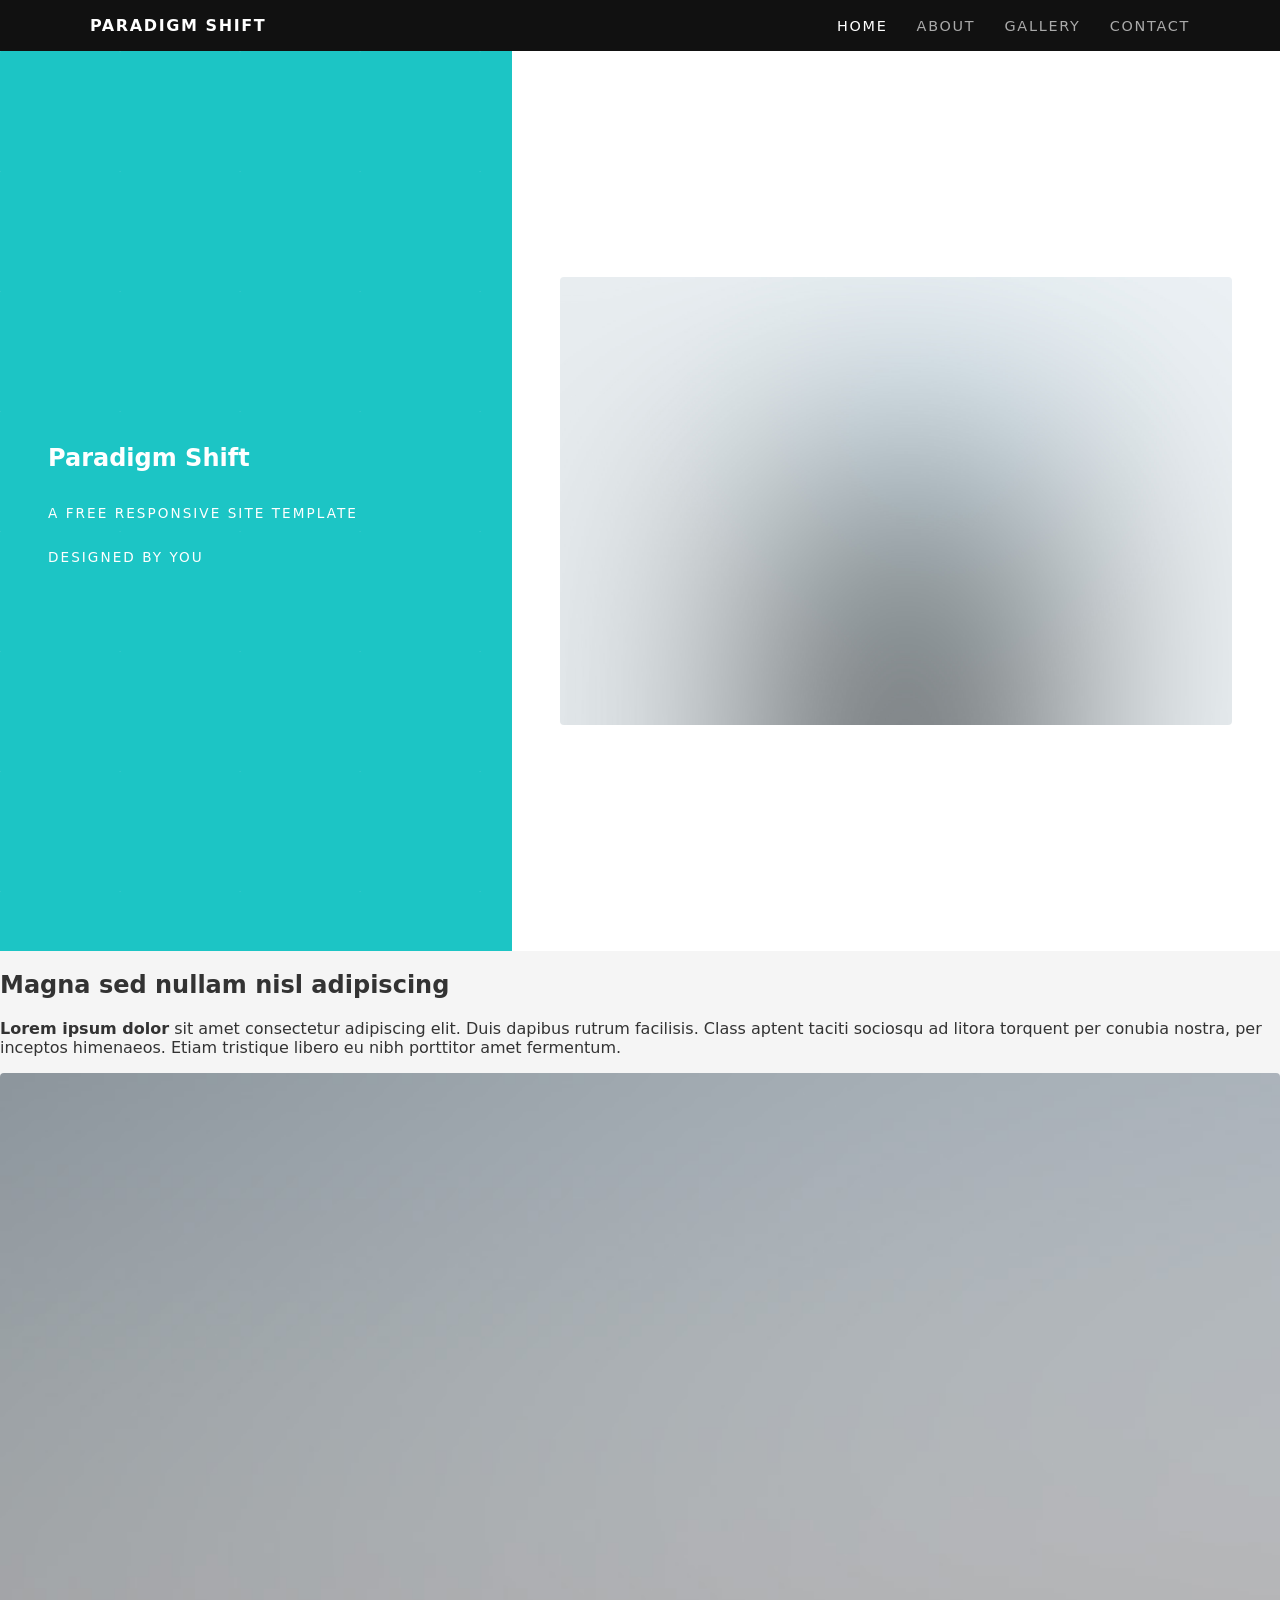
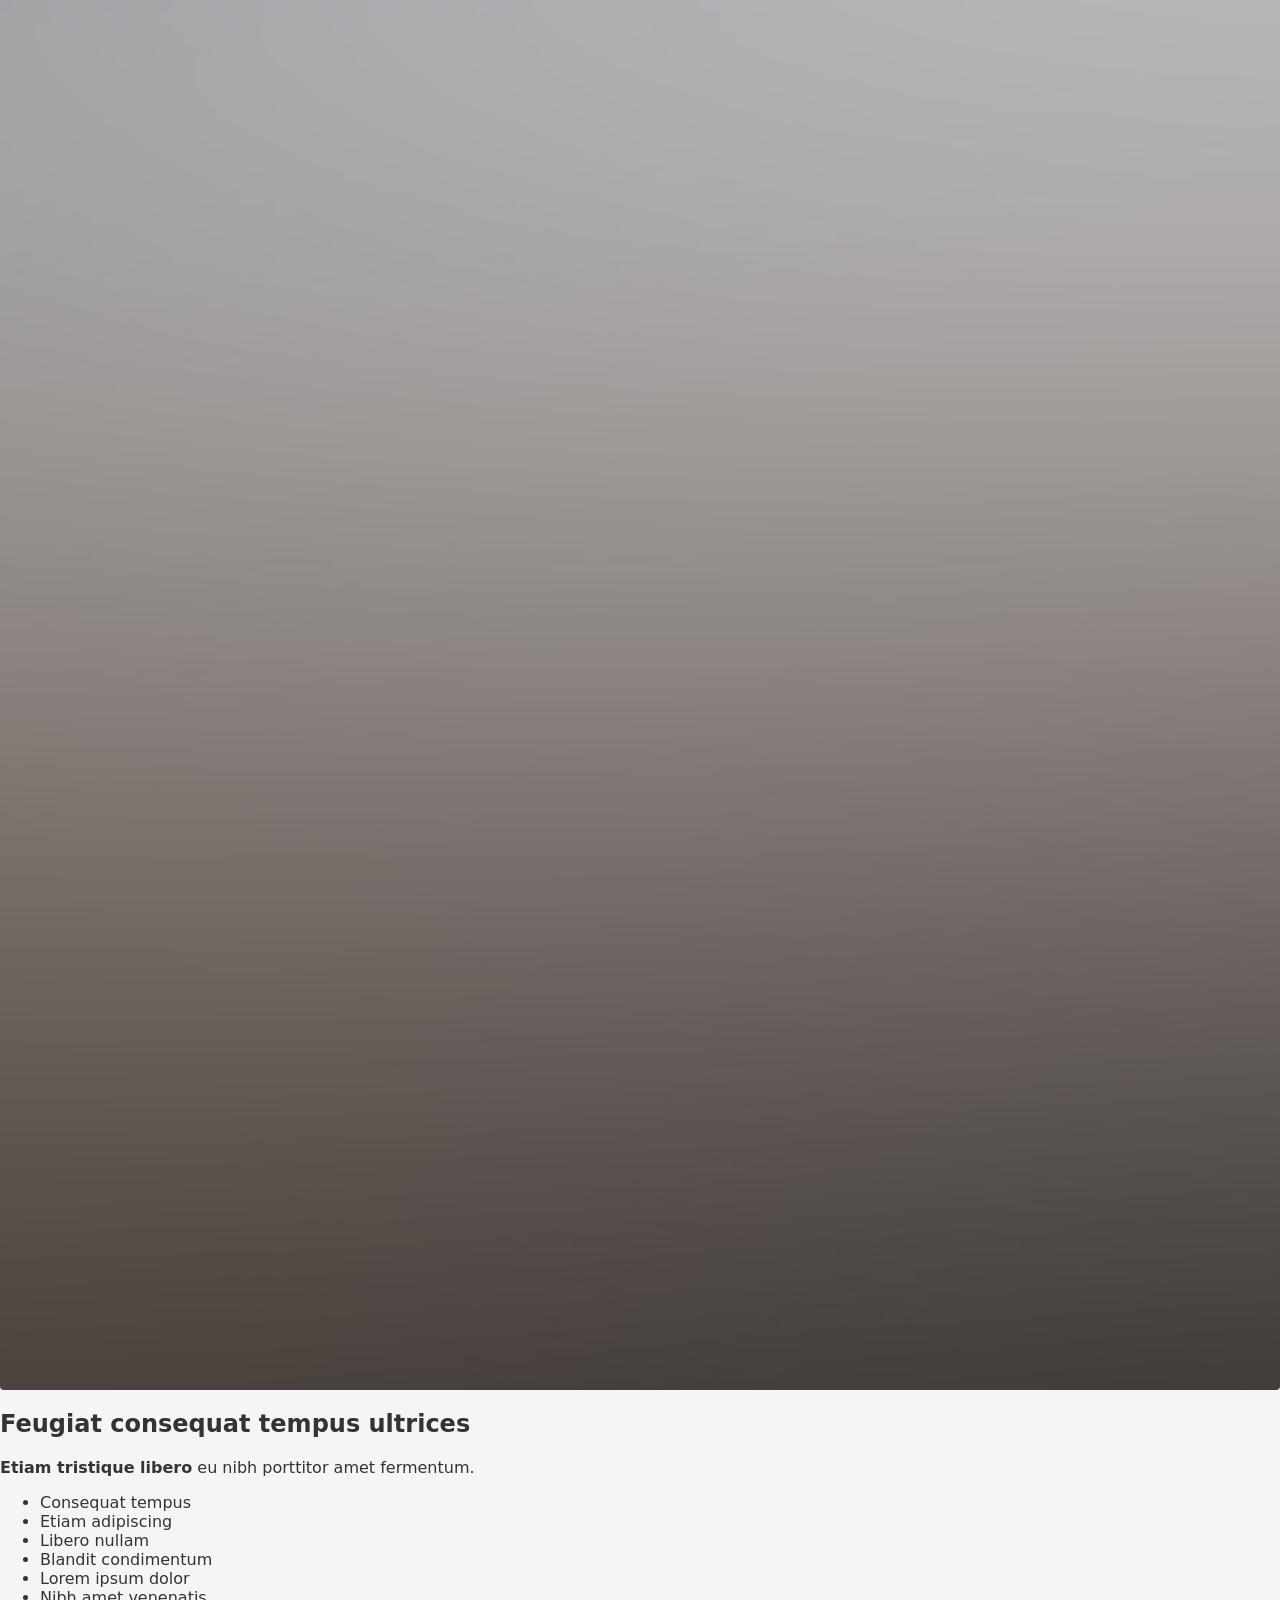
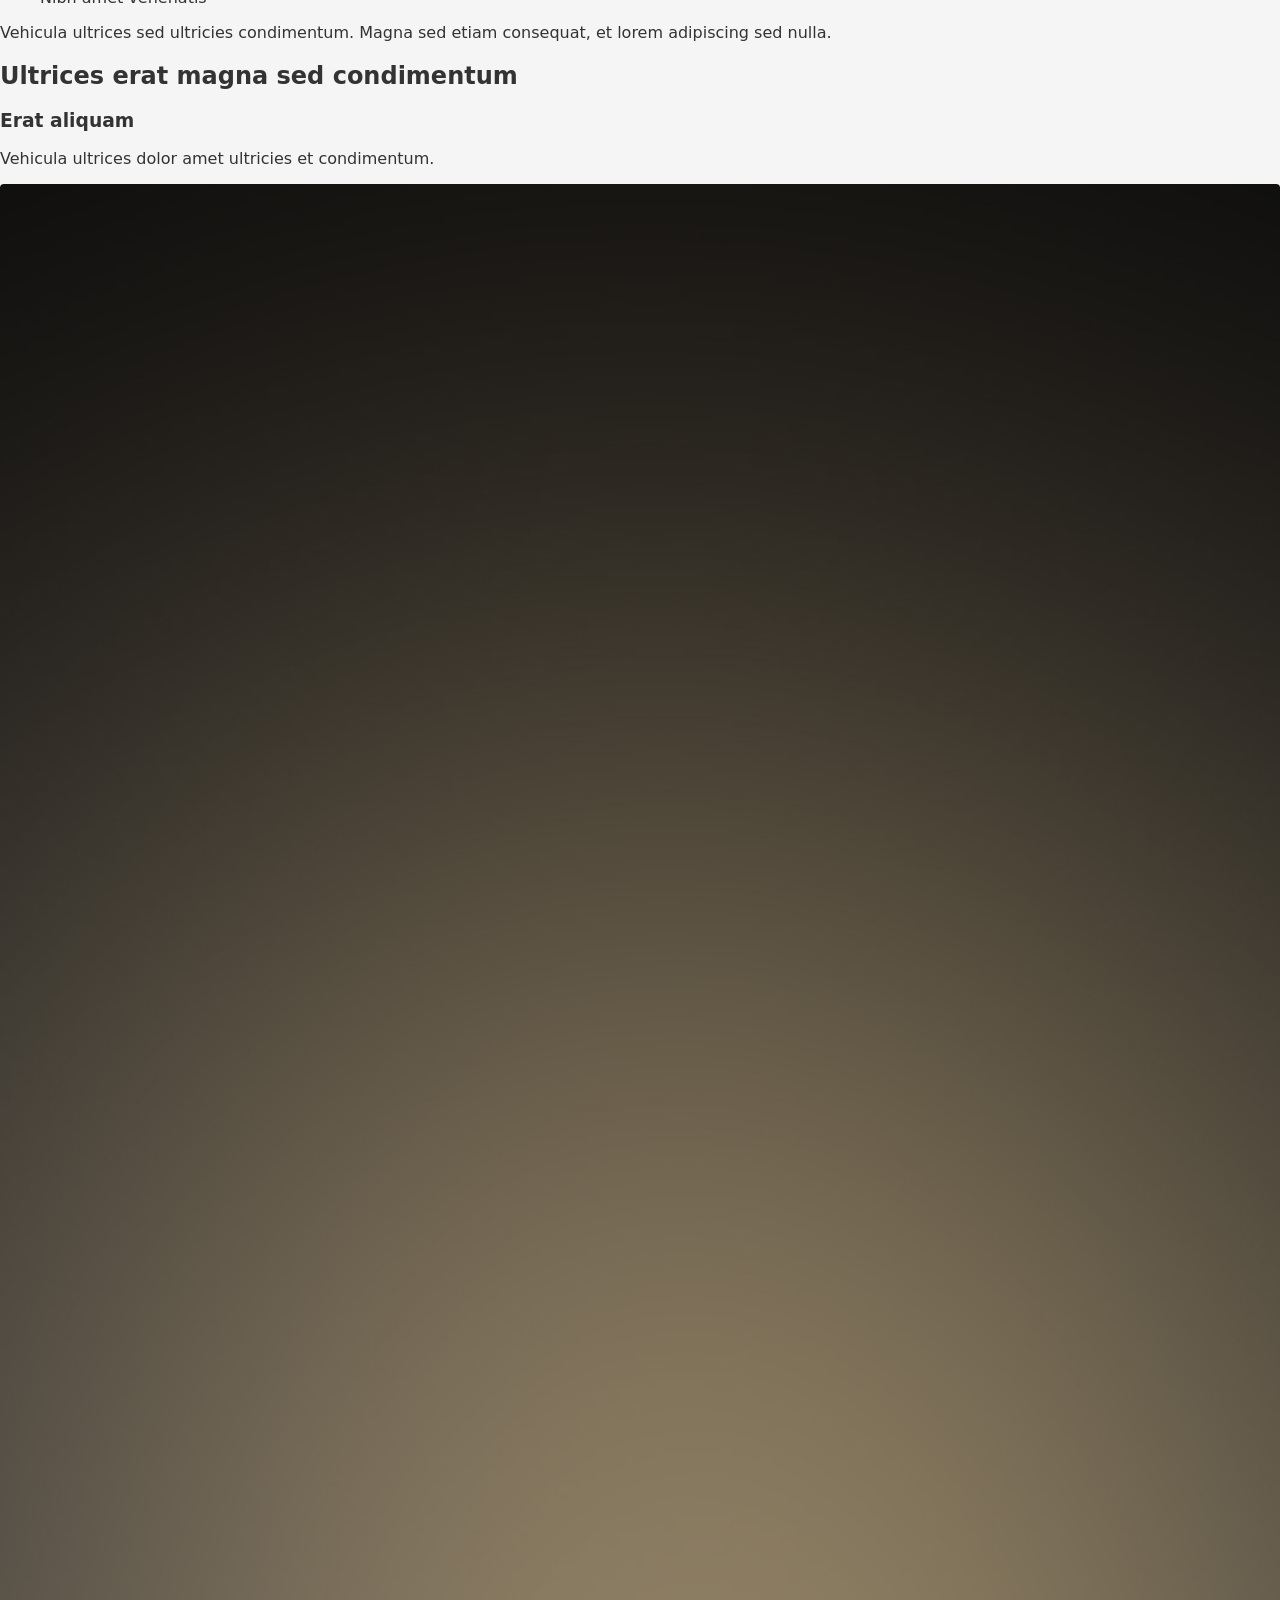
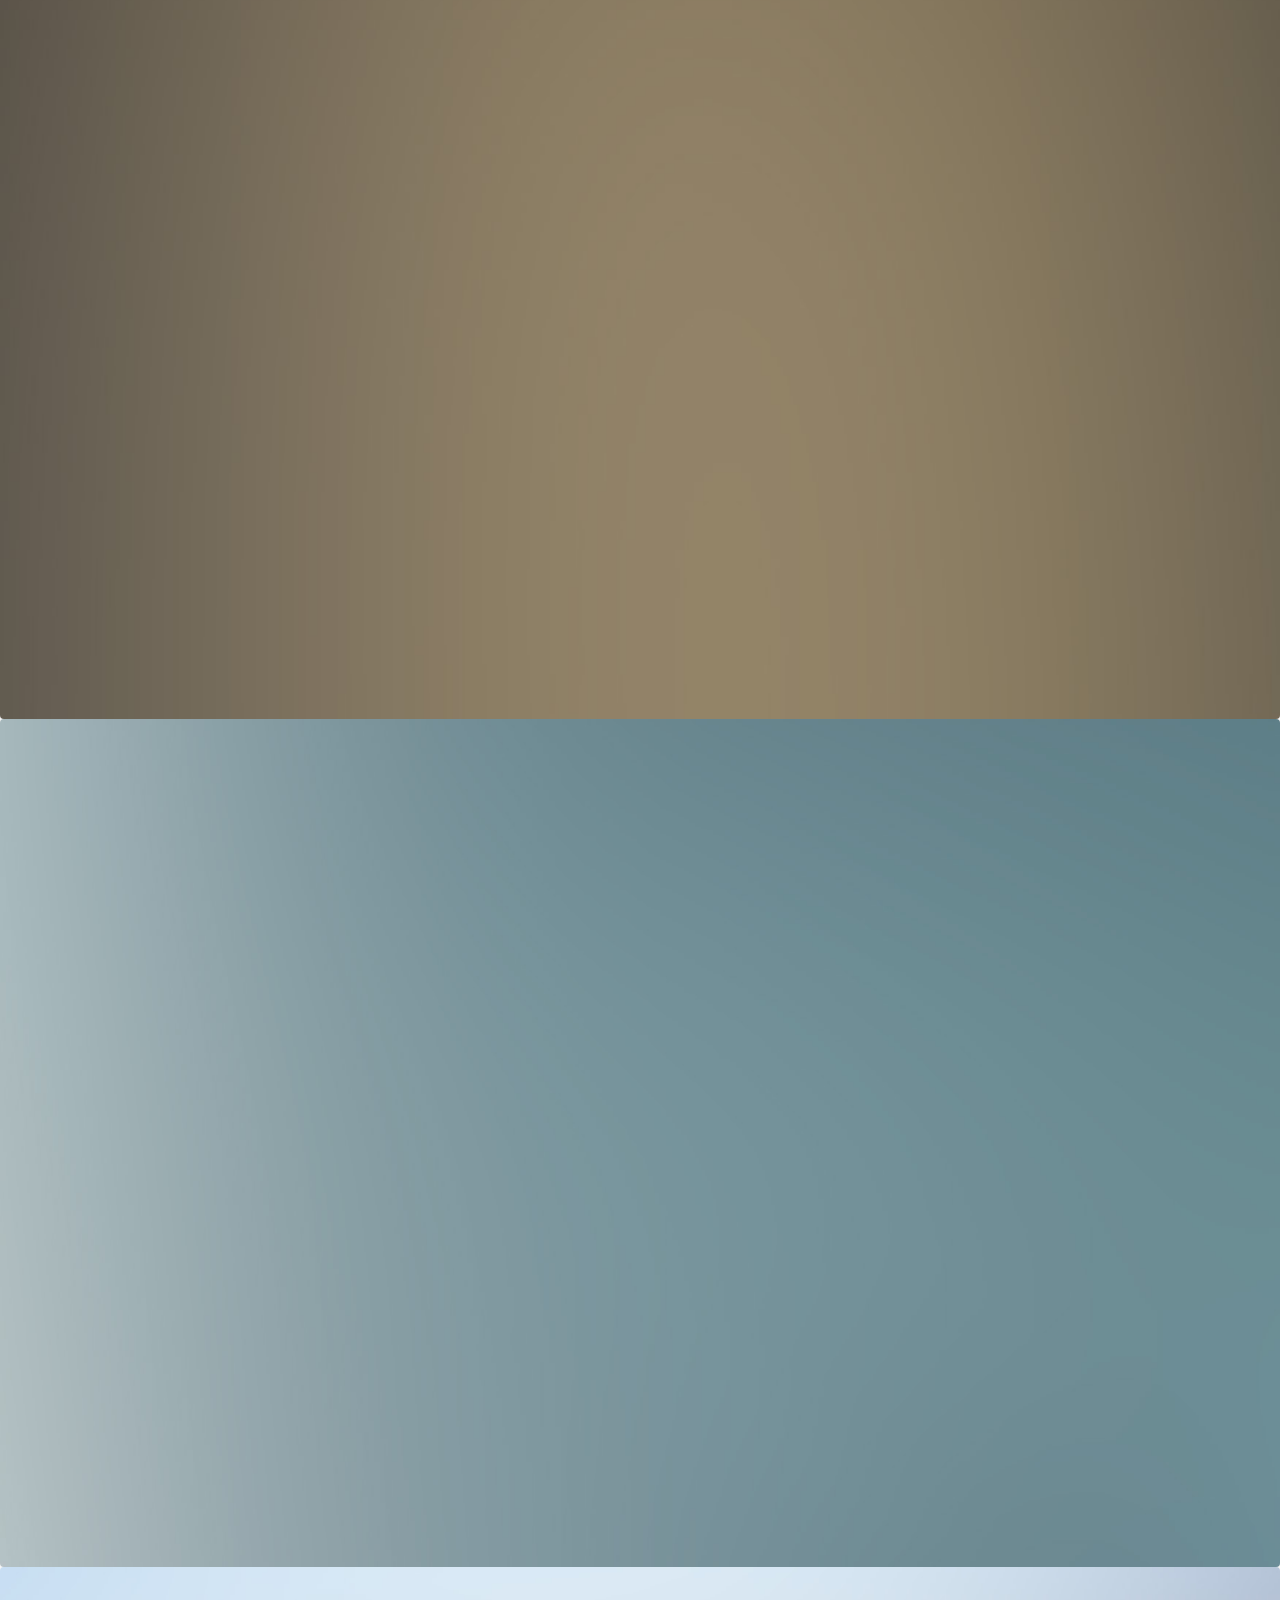
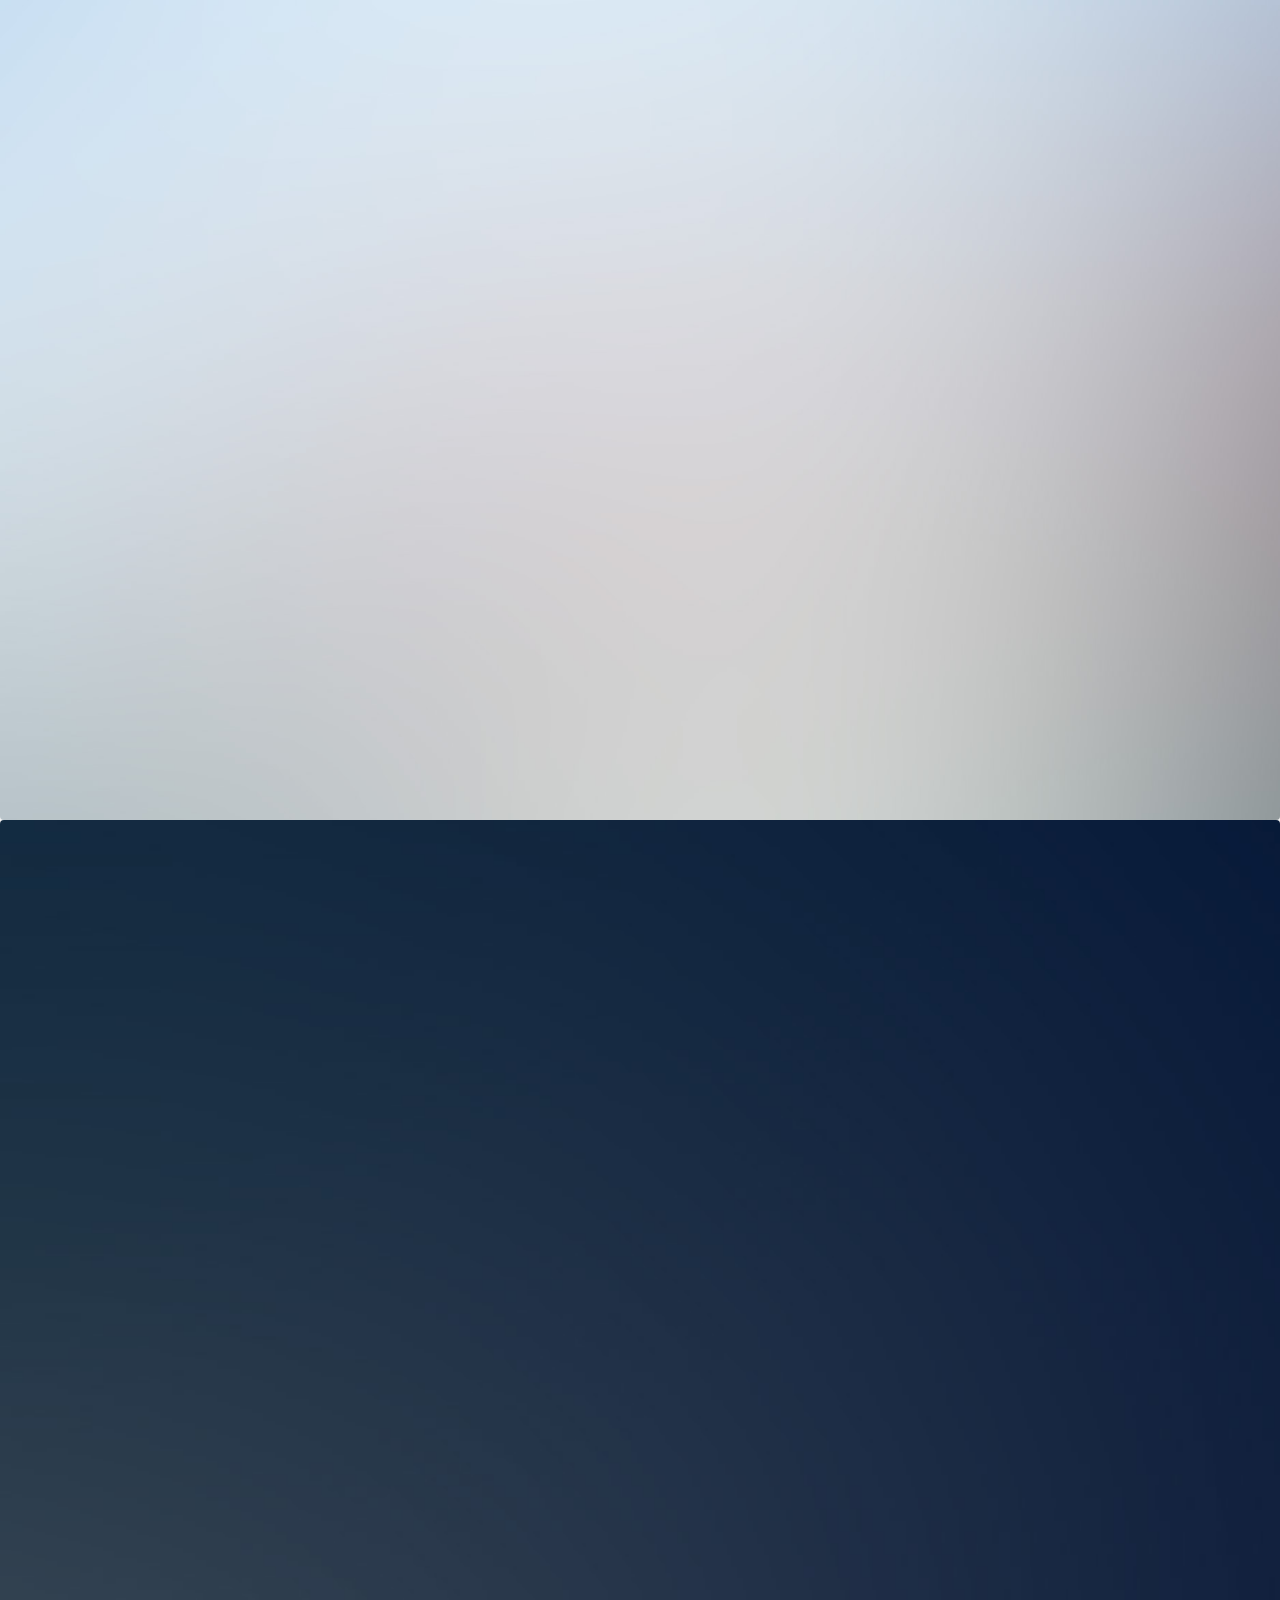
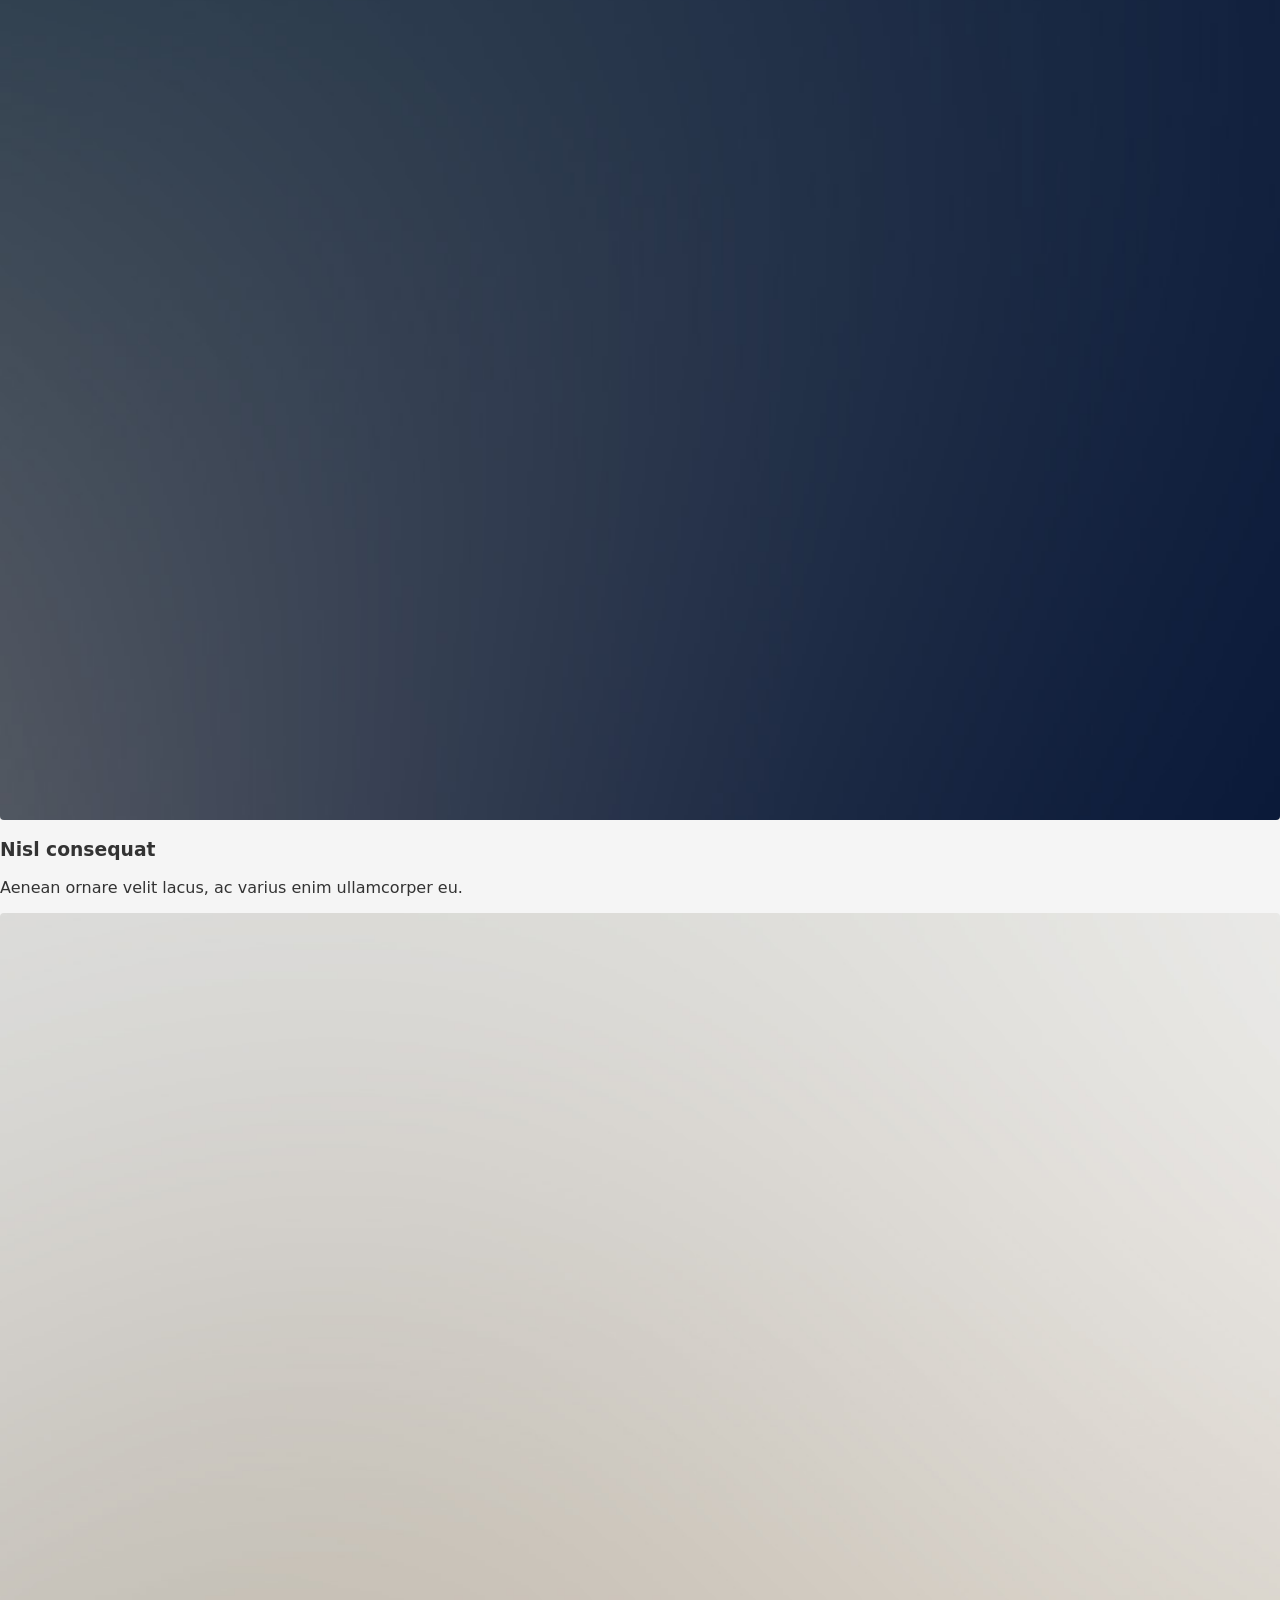
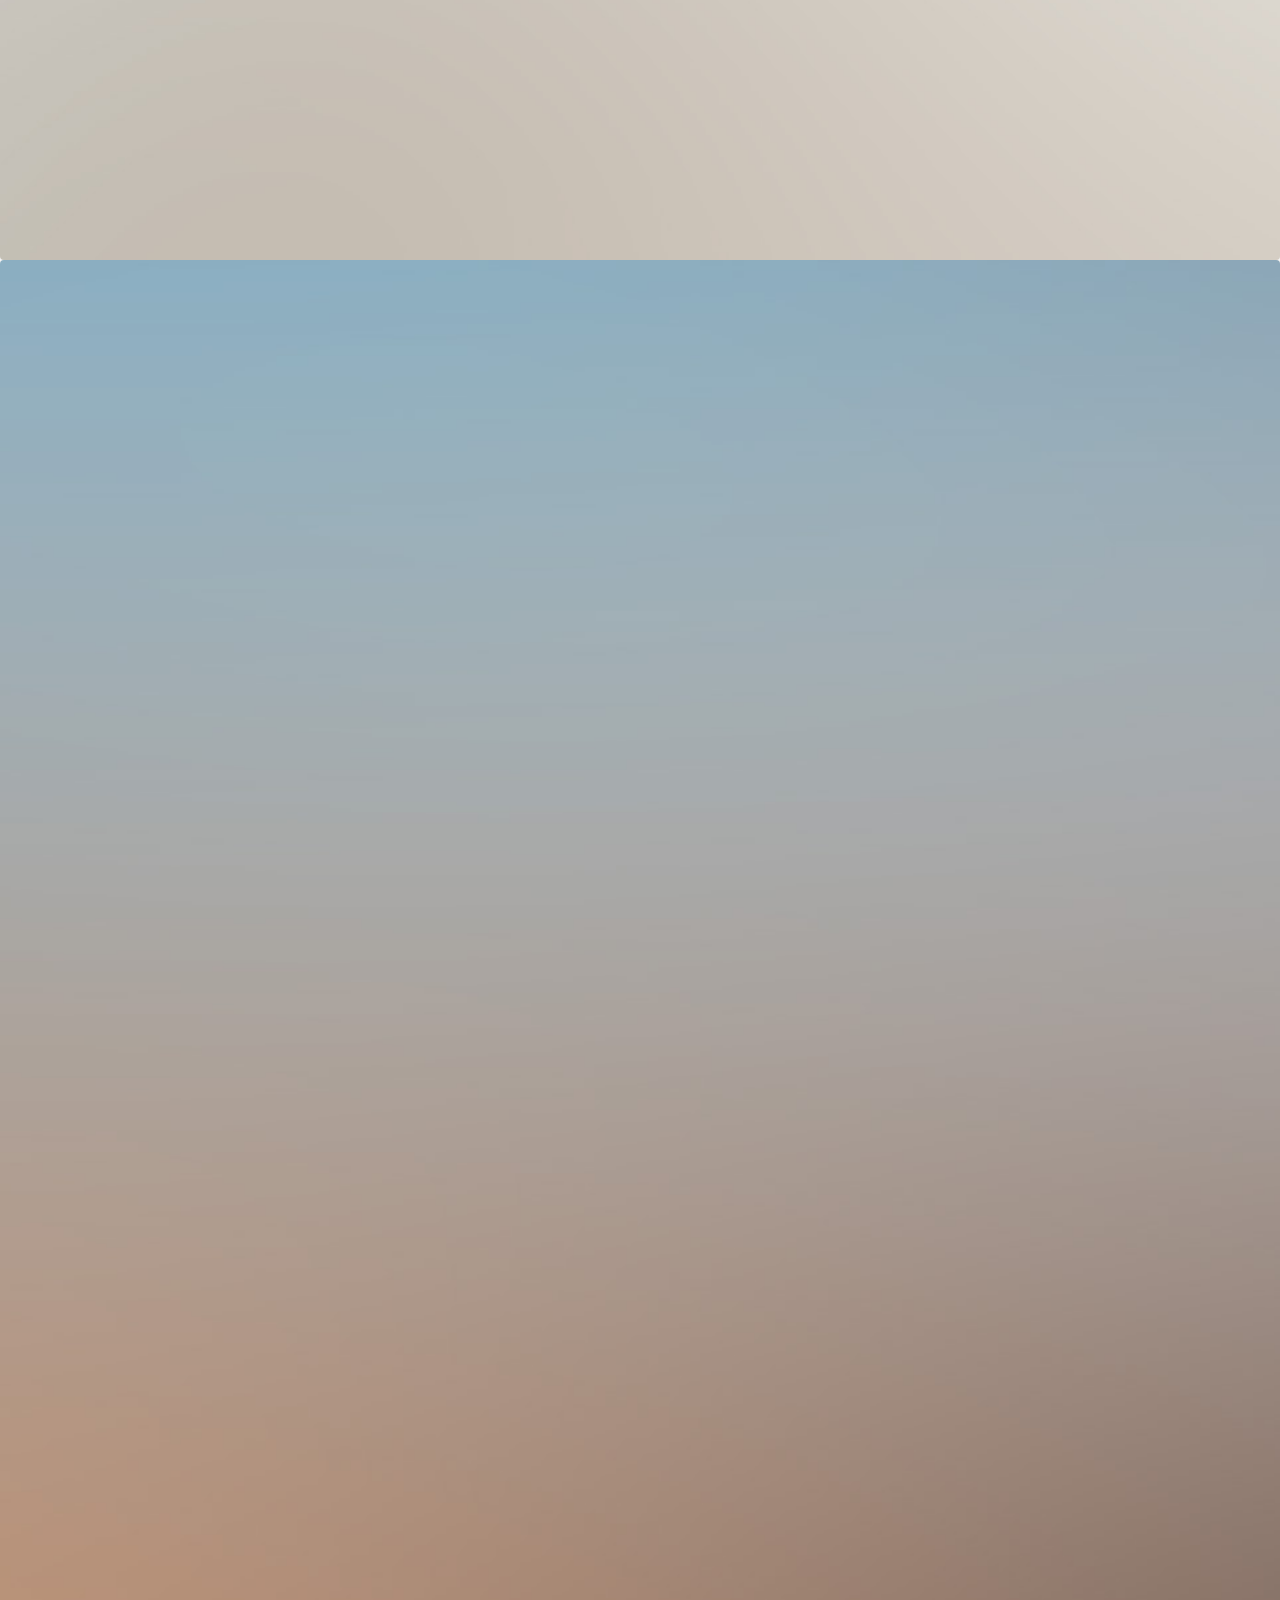
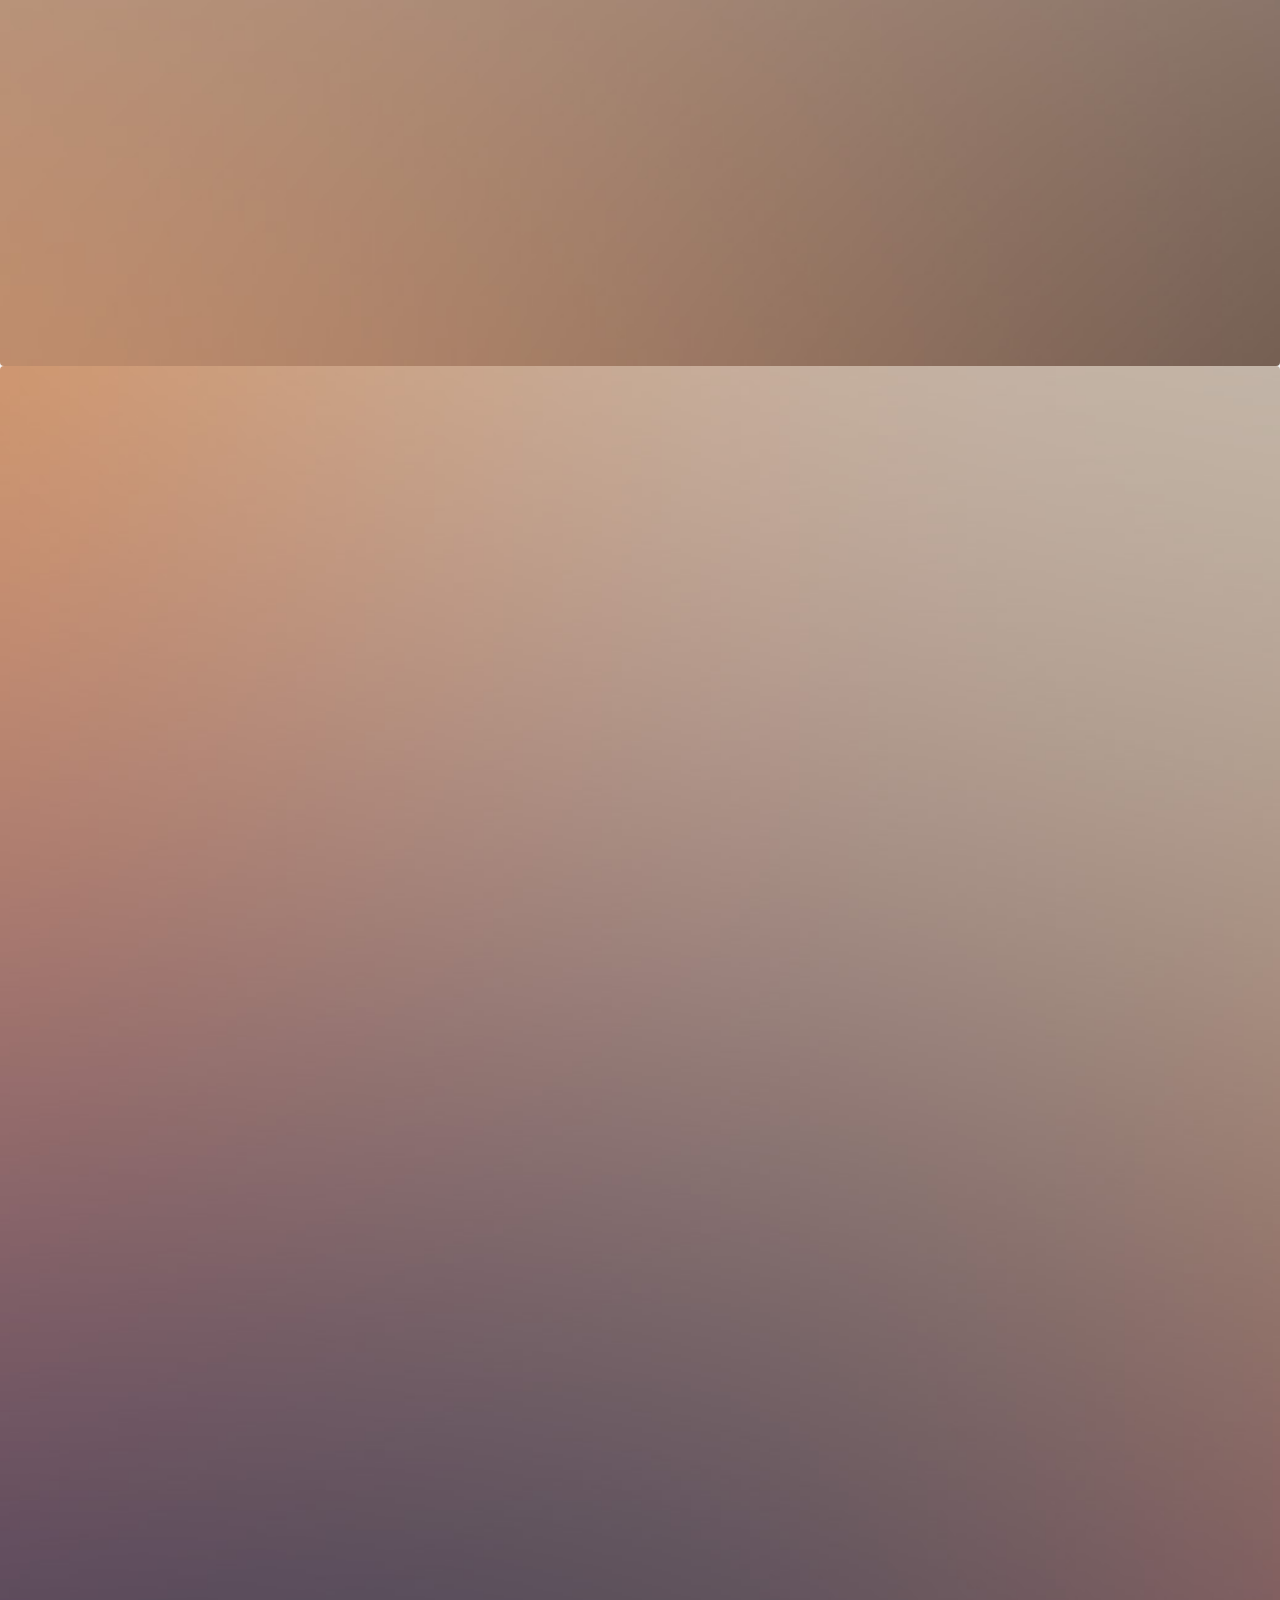
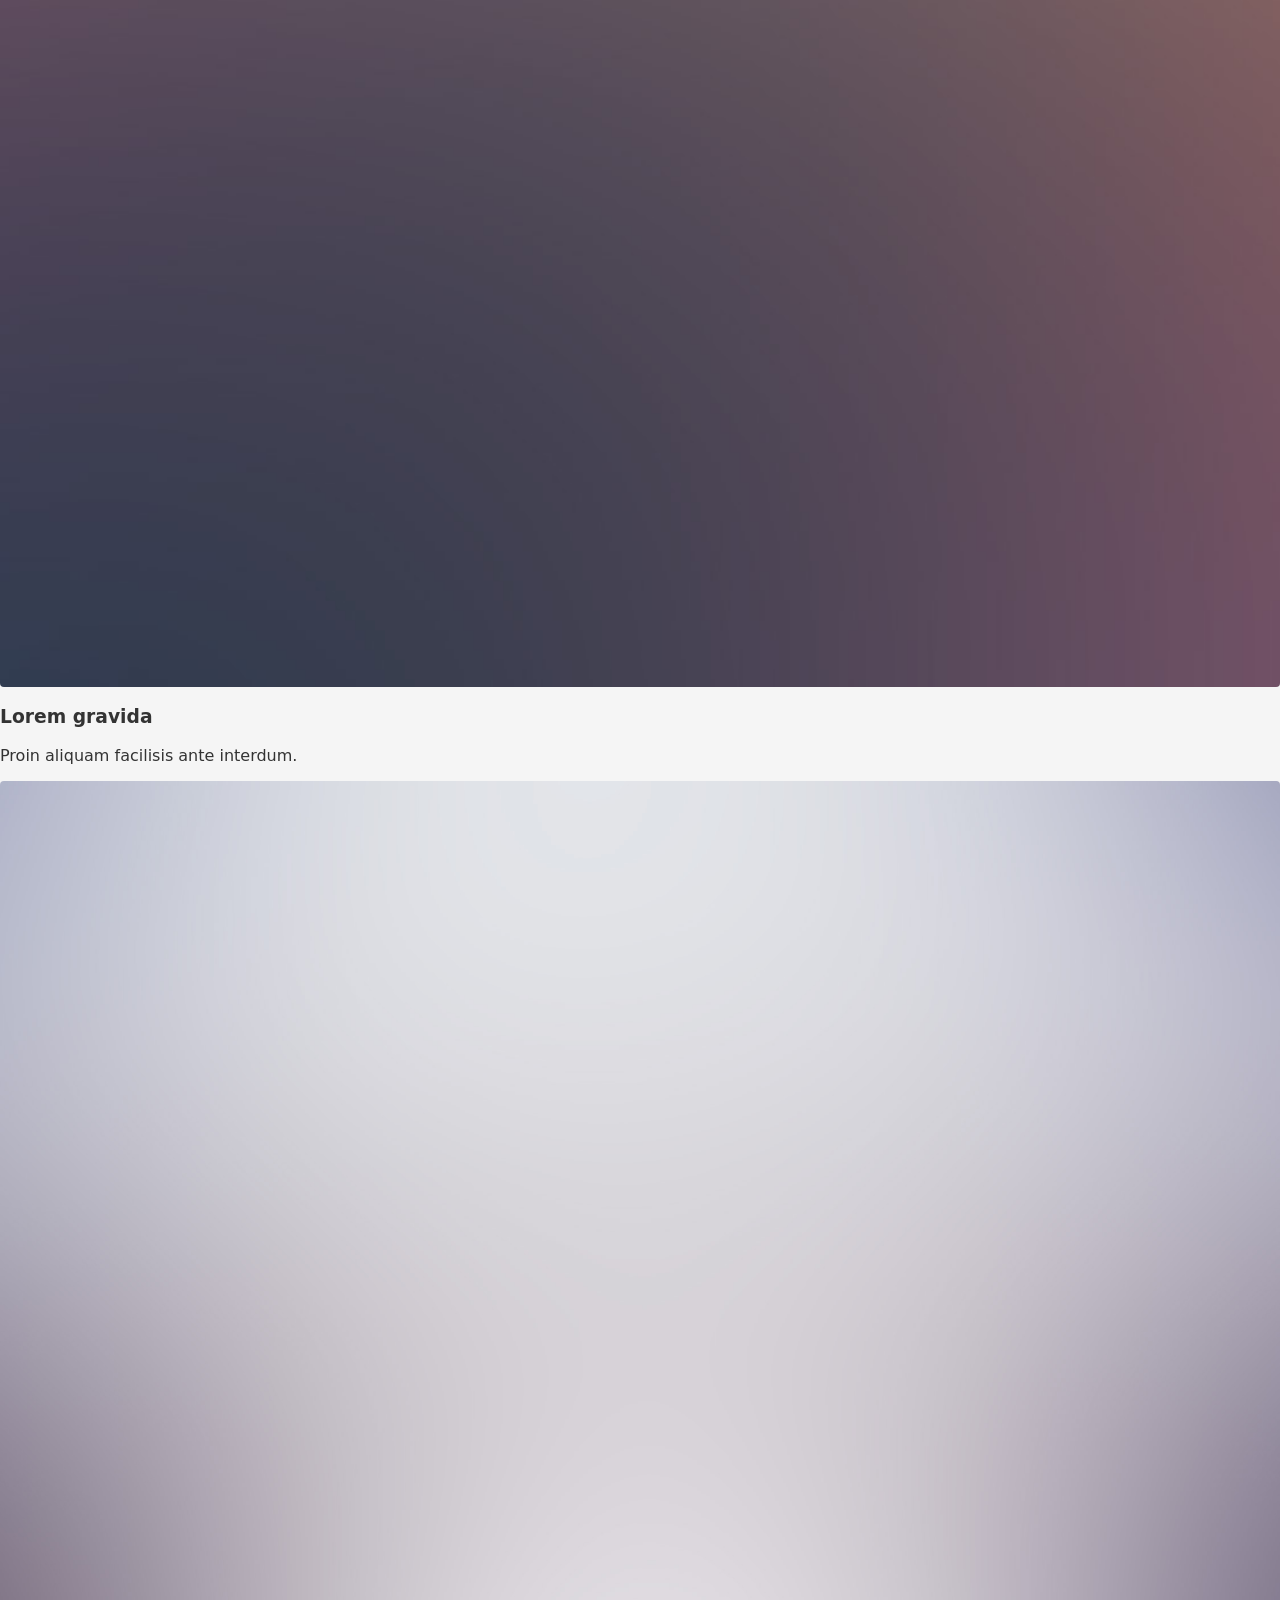
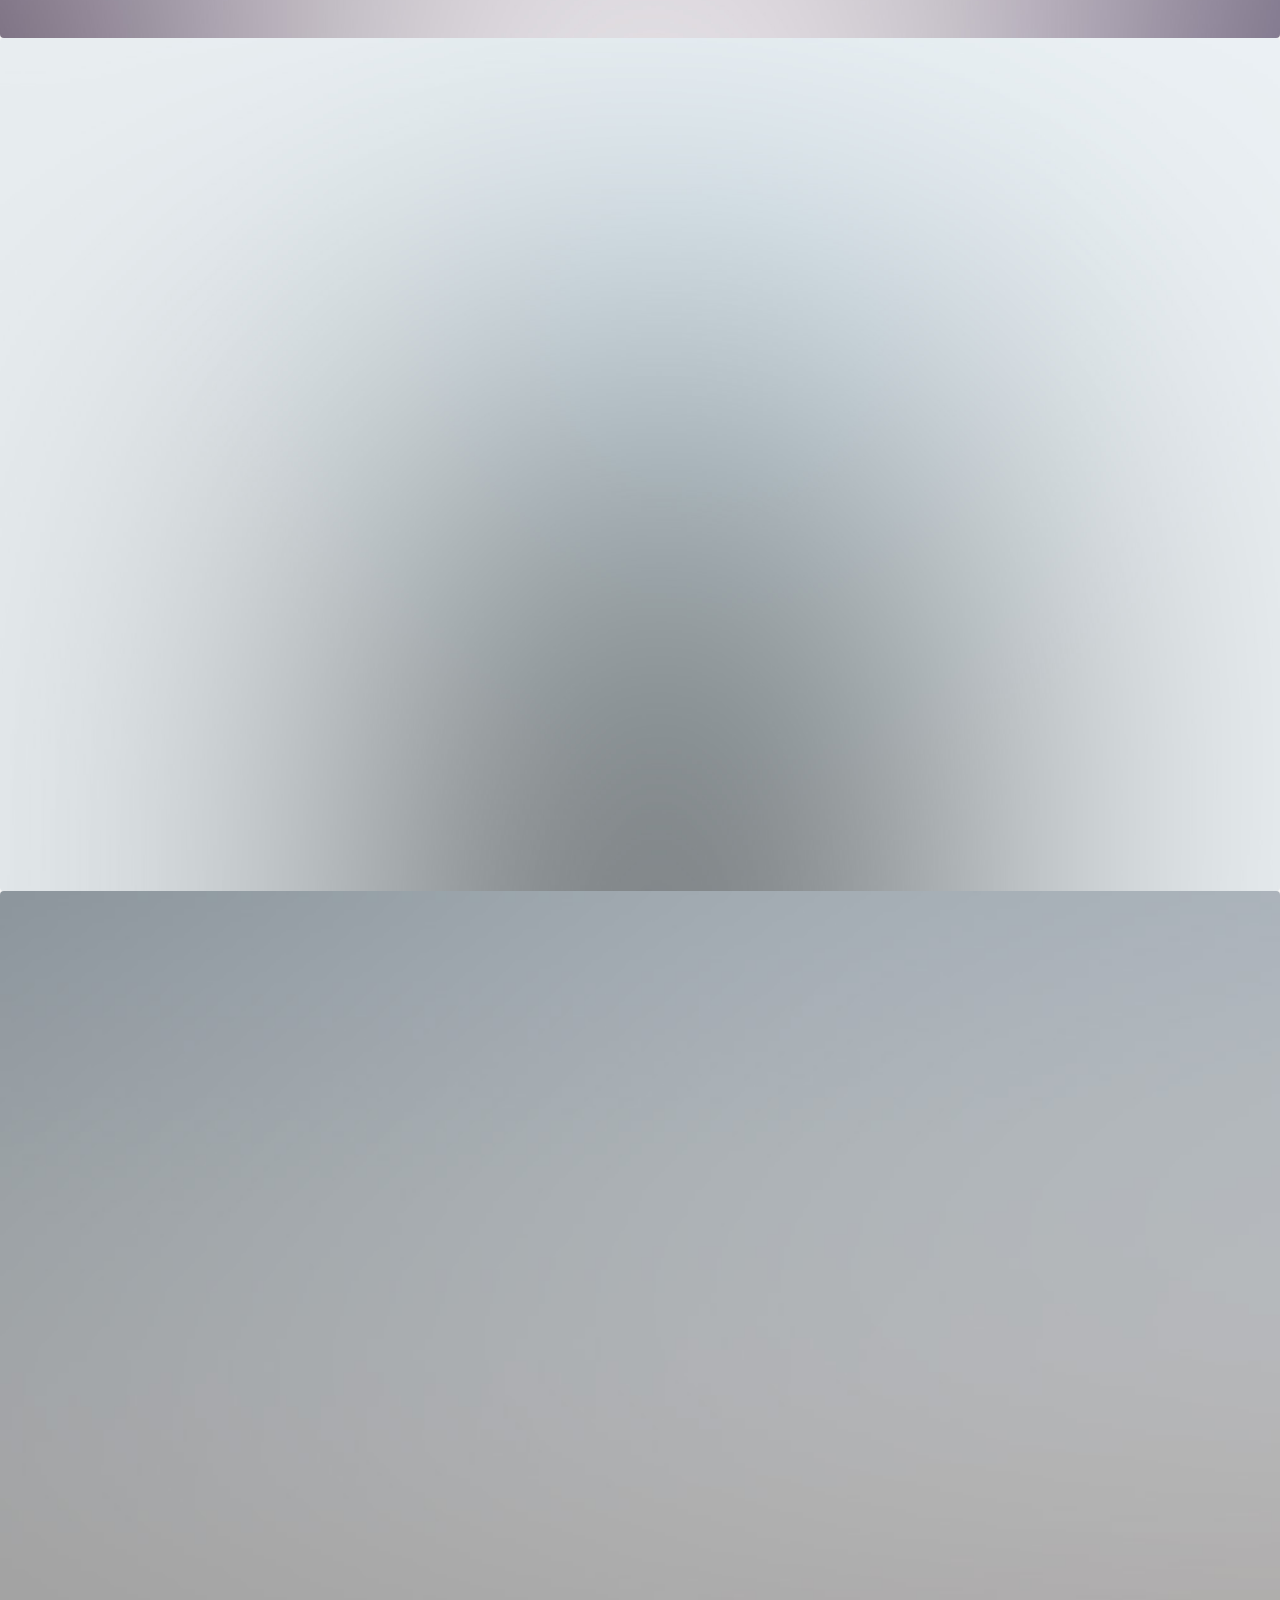
<file: index.html>
<!DOCTYPE html>
<html lang="en">
<head>
  <meta charset="UTF-8">
  <meta name="viewport" content="width=device-width, initial-scale=1.0">
  <title>Paradigm Shift - Home</title>
  <link rel="stylesheet" href="css/style.css">
</head>
<body>

<header class="site-header">
  <div class="nav-container">
    <div class="logo">Paradigm Shift</div>
    <nav class="main-nav">
      <a href="index.html" class="active">Home</a>
      <a href="about.html">About</a>
      <a href="gallery.html">Gallery</a>
      <a href="contact.html">Contact</a>
    </nav>
  </div>
</header>

<main>

  <!-- HERO -->
  <section class="hero split-section">
    <div class="split-left">
      <h1>Paradigm Shift</h1>
      <p class="subtitle">A FREE RESPONSIVE SITE TEMPLATE</p>
      <p class="subtitle">DESIGNED BY YOU</p>
    </div>
    <div class="split-right">
      <img src="images/01.jpg" alt="Hero Image">
    </div>
  </section>

  <!-- FIRST CONTENT SECTION -->
  <section class="content-section">
    <header>
      <h2>Magna sed nullam nisl adipiscing</h2>
    </header>
    <div class="content">
      <p>
        <strong>Lorem ipsum dolor</strong> sit amet consectetur adipiscing elit. Duis dapibus rutrum facilisis.
        Class aptent taciti sociosqu ad litora torquent per conubia nostra, per inceptos himenaeos.
        Etiam tristique libero eu nibh porttitor amet fermentum.
      </p>
      <img src="images/02.jpg" class="main-image" alt="">
    </div>
  </section>

  <!-- FEATURES SECTION -->
  <section class="content-section">
    <header>
      <h2>Feugiat consequat tempus ultrices</h2>
    </header>
    <div class="content">
      <p><strong>Etiam tristique libero</strong> eu nibh porttitor amet fermentum.</p>

      <ul class="feature-list">
        <li>Consequat tempus</li>
        <li>Etiam adipiscing</li>
        <li>Libero nullam</li>
        <li>Blandit condimentum</li>
        <li>Lorem ipsum dolor</li>
        <li>Nibh amet venenatis</li>
      </ul>

      <p>
        Vehicula ultrices sed ultricies condimentum. Magna sed etiam consequat, et lorem adipiscing sed nulla.
      </p>
    </div>
  </section>

  <!-- GALLERY SECTION -->
  <section class="content-section">
    <header>
      <h2>Ultrices erat magna sed condimentum</h2>
    </header>

    <div class="content">

      <!-- Gallery Block 1 -->
      <section class="gallery-block">
        <header>
          <h3>Erat aliquam</h3>
          <p>Vehicula ultrices dolor amet ultricies et condimentum.</p>
        </header>
        <div class="gallery-grid">
          <img src="images/03.jpg">
          <img src="images/04.jpg">
          <img src="images/05.jpg">
          <img src="images/06.jpg">
        </div>
      </section>

      <!-- Gallery Block 2 -->
      <section class="gallery-block">
        <header>
          <h3>Nisl consequat</h3>
          <p>Aenean ornare velit lacus, ac varius enim ullamcorper eu.</p>
        </header>
        <div class="gallery-grid">
          <img src="images/07.jpg">
          <img src="images/08.jpg">
          <img src="images/09.jpg">
        </div>
      </section>

      <!-- Gallery Block 3 -->
      <section class="gallery-block">
        <header>
          <h3>Lorem gravida</h3>
          <p>Proin aliquam facilisis ante interdum.</p>
        </header>
        <div class="gallery-grid">
          <img src="images/10.jpg">
          <img src="images/01.jpg">
          <img src="images/02.jpg">
        </div>
      </section>

    </div>
  </section>

  <!-- CTA -->
  <section class="content-section">
    <header>
      <h2>Duis sed adipiscing veroeros amet</h2>
    </header>
    <div class="content">
      <p><strong>Proin tempus feugiat</strong> sed varius enim lorem ullamcorper dolore.</p>
      <div class="actions">
        <a class="button primary">Get Started</a>
        <a class="button">Learn More</a>
      </div>
    </div>
  </section>

</main>

<footer class="site-footer">
  <p>&copy; 2026 Paradigm Shift. All rights reserved.</p>
</footer>

</body>
</html>
</file>
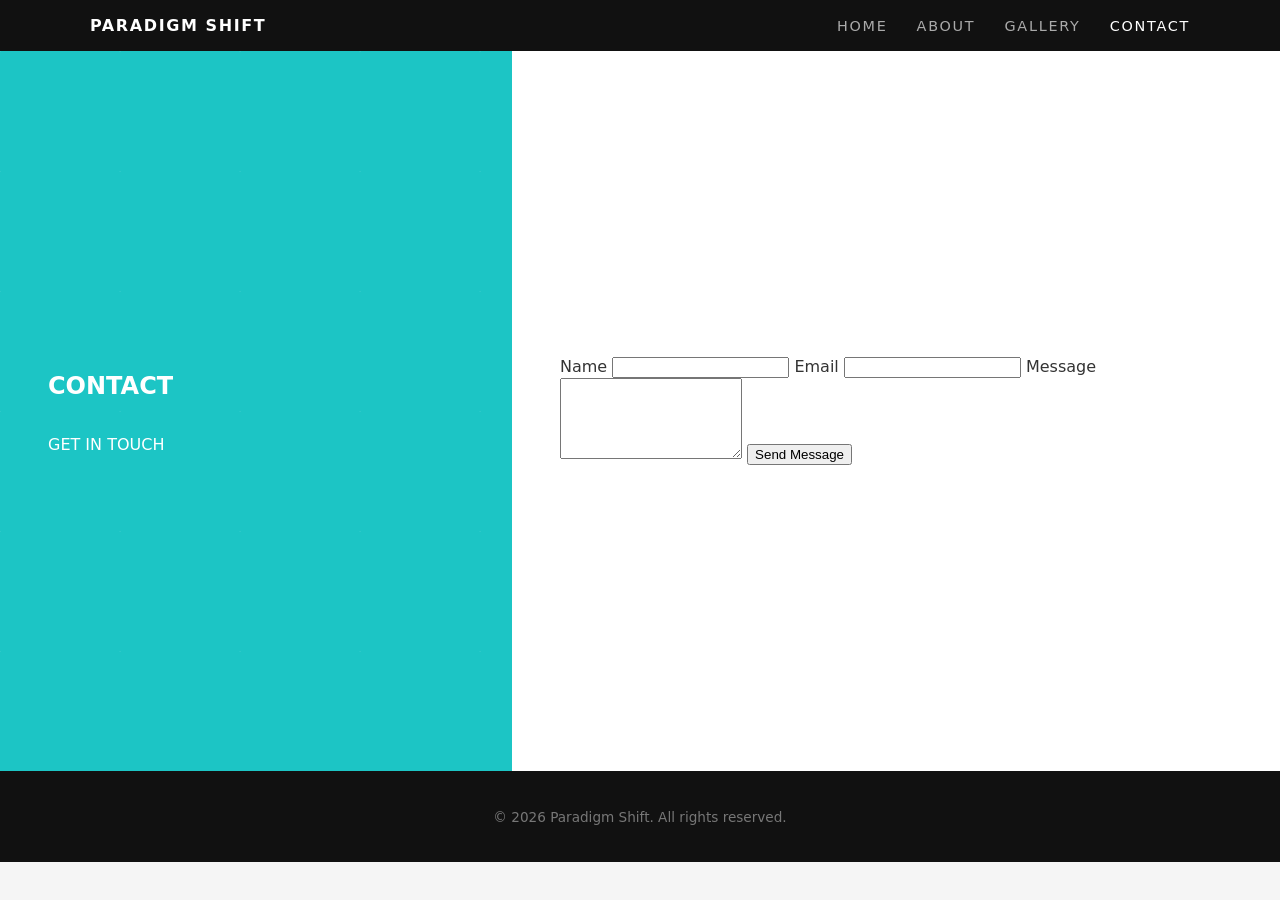
<file: contact.html>
<!DOCTYPE html>
<html lang="en">
<head>
  <meta charset="UTF-8">
  <meta name="viewport" content="width=device-width, initial-scale=1.0">
  <title>Paradigm Shift - Contact</title>
  <link rel="stylesheet" href="css/style.css">
</head>
<body>

<header class="site-header">
  <div class="container nav-container">
    <div class="logo">Paradigm Shift</div>
    <nav class="main-nav">
      <a href="index.html">Home</a>
      <a href="about.html">About</a>
      <a href="gallery.html">Gallery</a>
      <a href="contact.html" class="active">Contact</a>
    </nav>
  </div>
</header>

<main>

  <section class="split-section">
    <div class="split-left">
      <h2>CONTACT</h2>
      <p class="tagline">GET IN TOUCH</p>
    </div>
    <div class="split-right">
      <form class="contact-form">
        <label for="name">Name</label>
        <input id="name" type="text" required>

        <label for="email">Email</label>
        <input id="email" type="email" required>

        <label for="message">Message</label>
        <textarea id="message" rows="5" required></textarea>

        <button type="submit">Send Message</button>
      </form>
    </div>
  </section>

</main>

<footer class="site-footer">
  <div class="container footer-container">
    <p>&copy; 2026 Paradigm Shift. All rights reserved.</p>
  </div>
</footer>

</body>
</html>
</file>
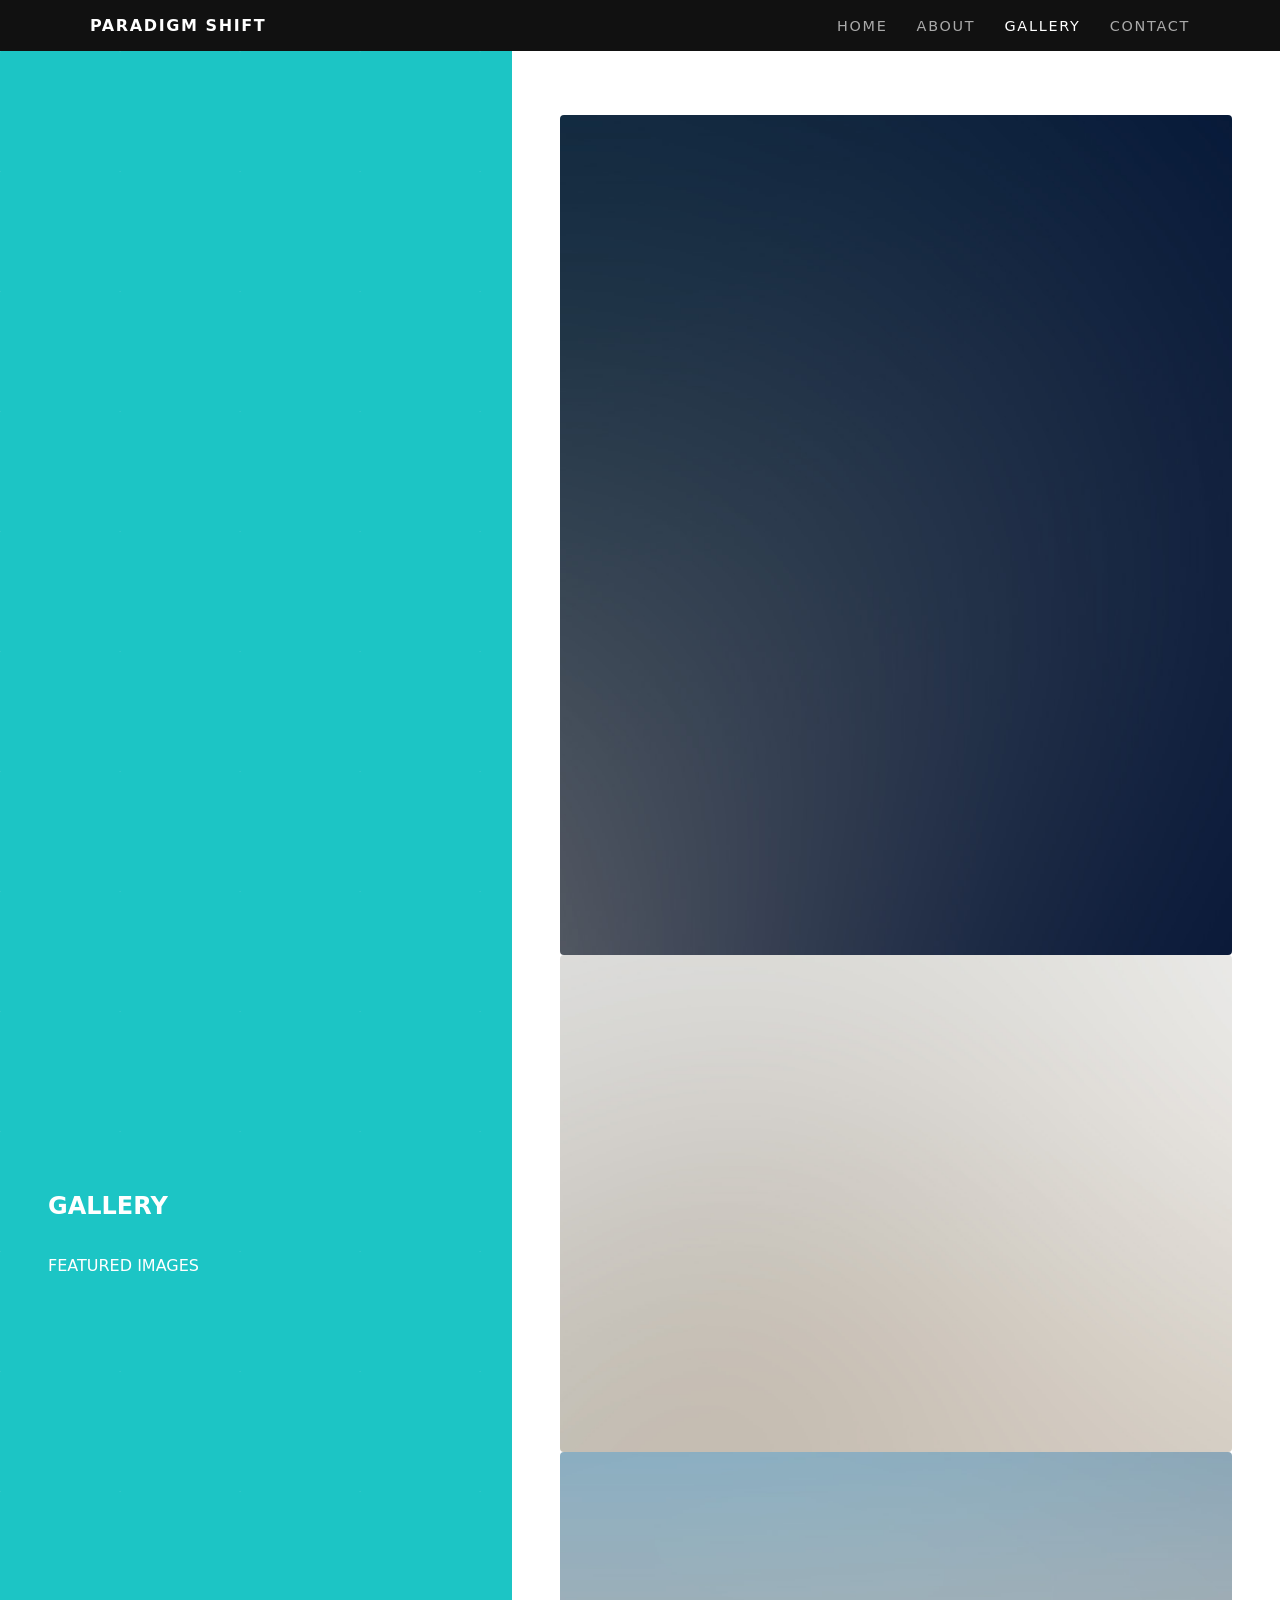
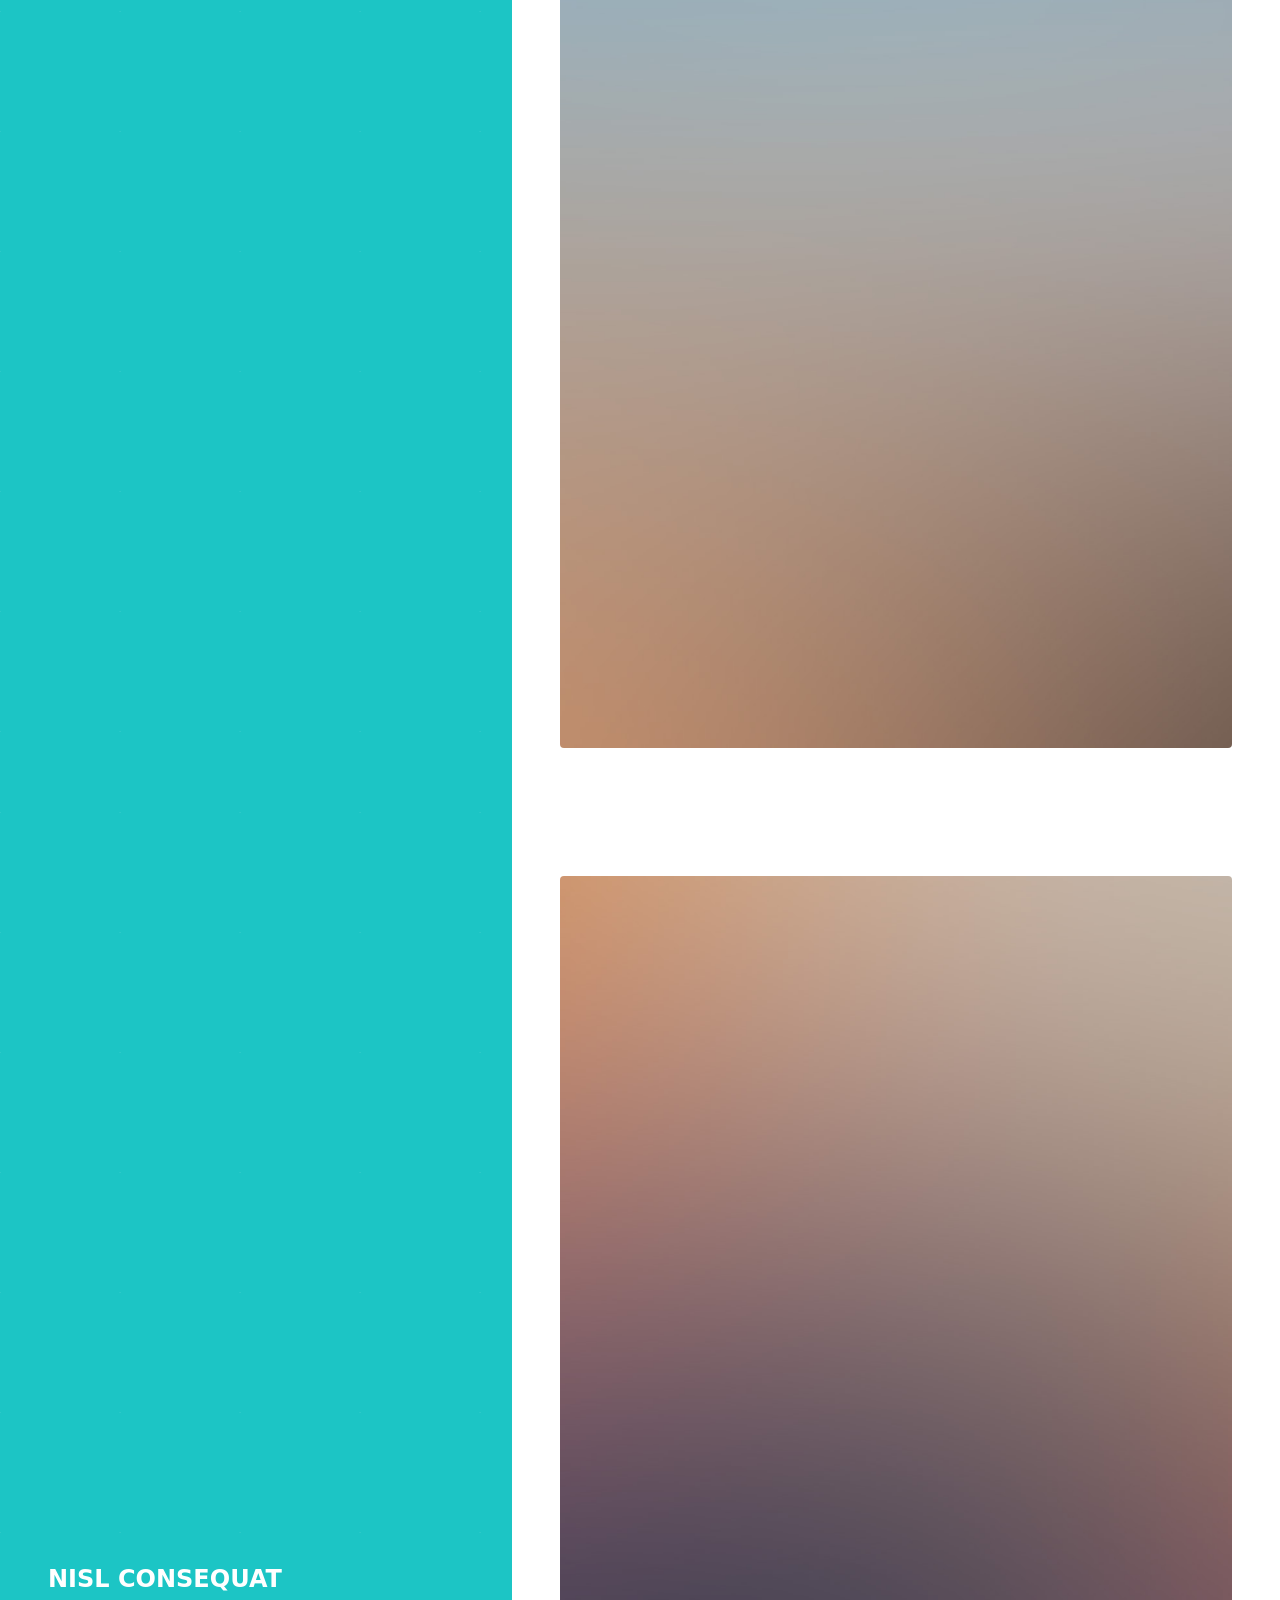
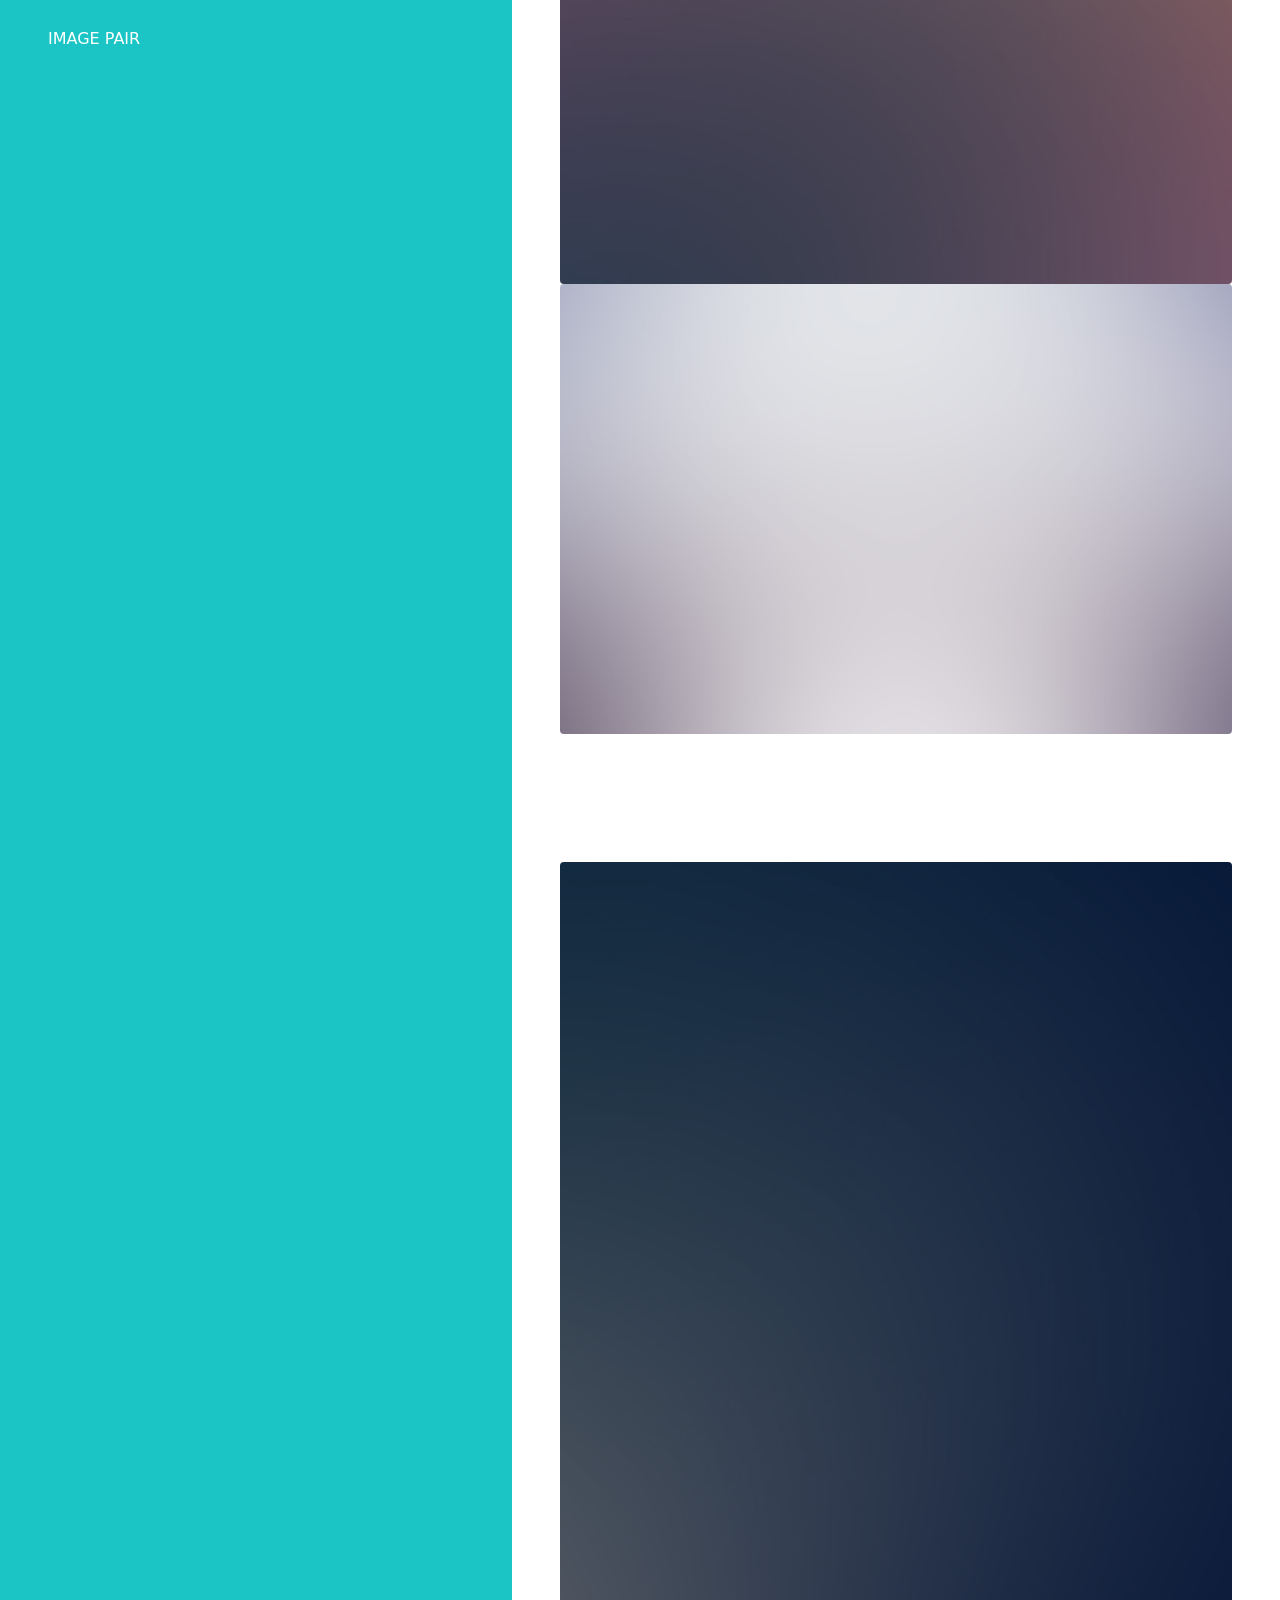
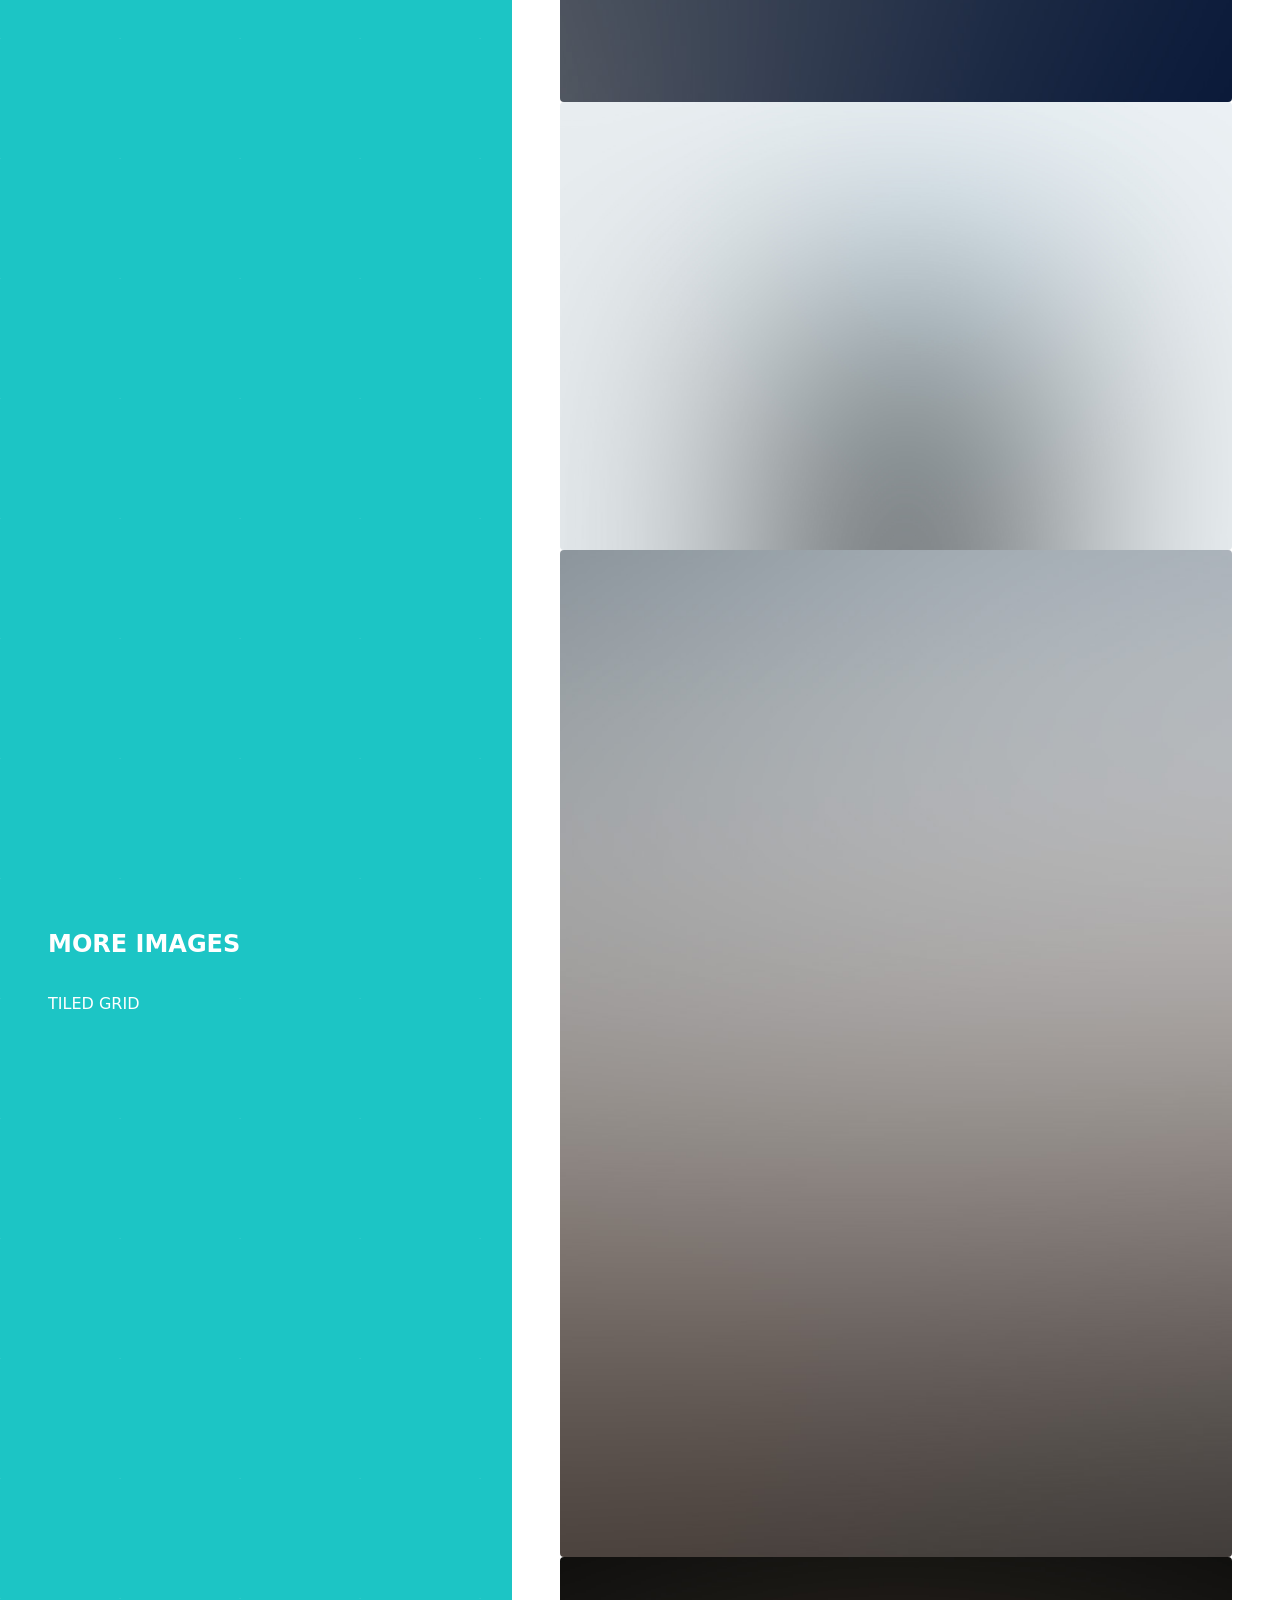
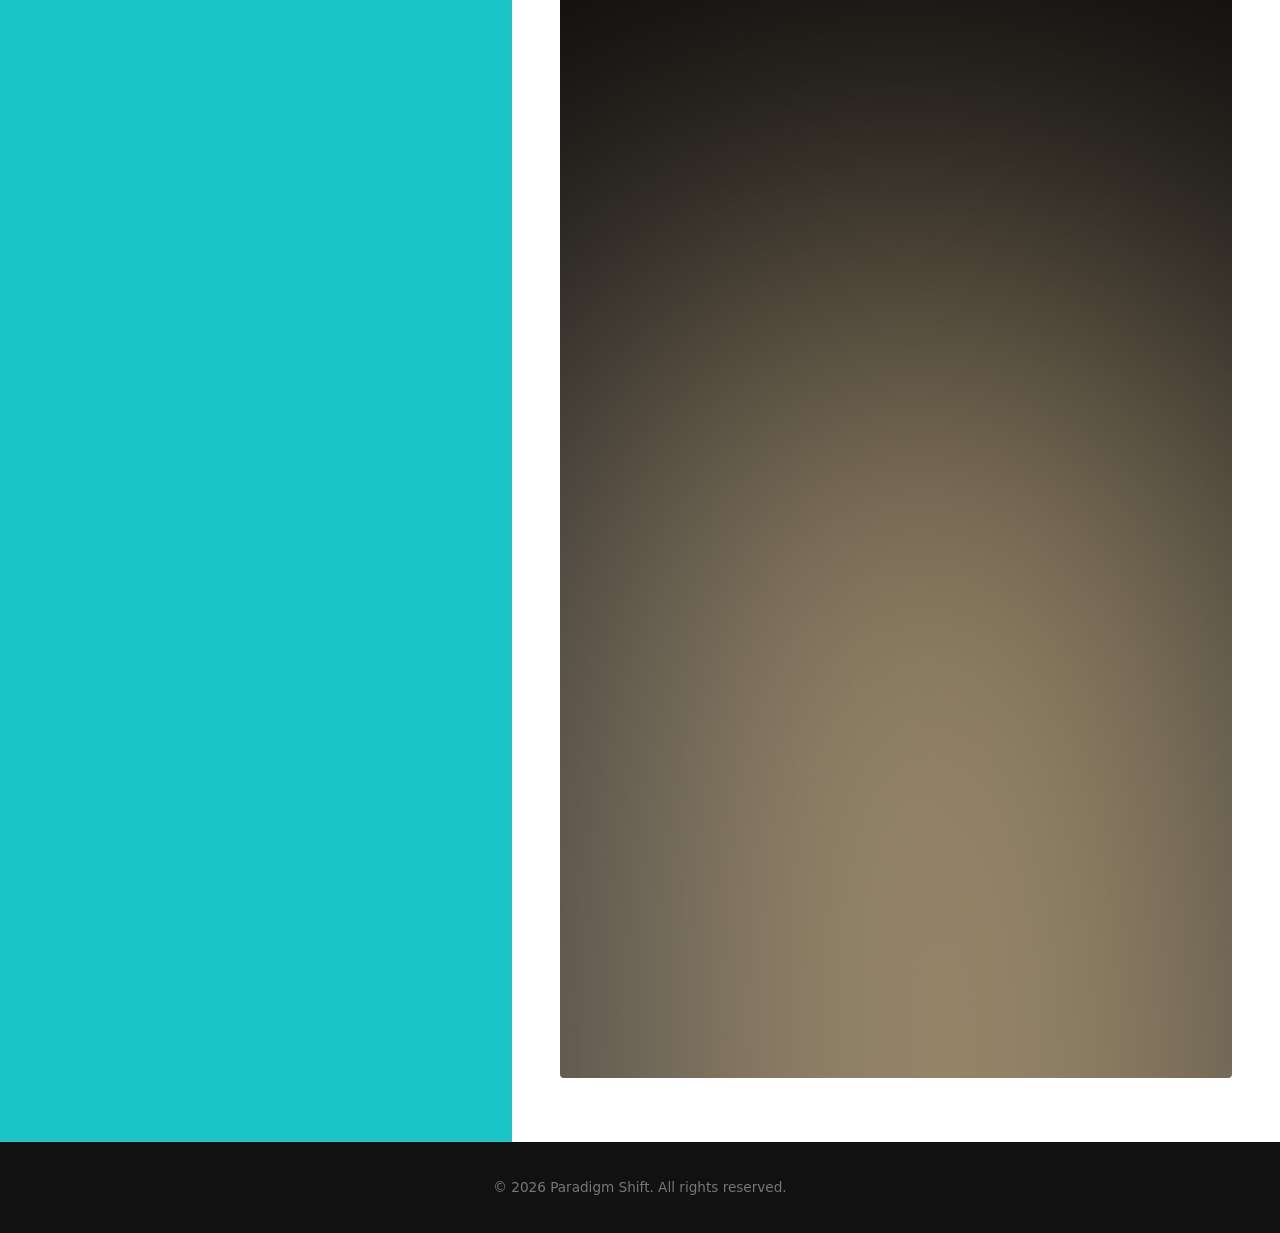
<file: gallery.html>
<!DOCTYPE html>
<html lang="en">
<head>
  <meta charset="UTF-8">
  <meta name="viewport" content="width=device-width, initial-scale=1.0">
  <title>Paradigm Shift - Gallery</title>
  <link rel="stylesheet" href="css/style.css">
</head>
<body>

<header class="site-header">
  <div class="container nav-container">
    <div class="logo">Paradigm Shift</div>
    <nav class="main-nav">
      <a href="index.html">Home</a>
      <a href="about.html">About</a>
      <a href="gallery.html" class="active">Gallery</a>
      <a href="contact.html">Contact</a>
    </nav>
  </div>
</header>

<main>

  <!-- Gallery block 1 -->
  <section class="split-section">
    <div class="split-left">
      <h2>GALLERY</h2>
      <p class="tagline">FEATURED IMAGES</p>
    </div>
    <div class="split-right">
      <div class="gallery-grid gallery-3">
        <img src="images/06.jpg" alt="Gallery image 1">
        <img src="images/07.jpg" alt="Gallery image 2">
        <img src="images/08.jpg" alt="Gallery image 3">
      </div>
    </div>
  </section>

  <!-- Gallery block 2 -->
  <section class="split-section">
    <div class="split-left">
      <h2>NISL CONSEQUAT</h2>
      <p class="tagline">IMAGE PAIR</p>
    </div>
    <div class="split-right">
      <div class="gallery-grid gallery-2">
        <img src="images/09.jpg" alt="Gallery image 4">
        <img src="images/10.jpg" alt="Gallery image 5">
      </div>
    </div>
  </section>

  <!-- Gallery block 3 (tiles) -->
  <section class="split-section">
    <div class="split-left">
      <h2>MORE IMAGES</h2>
      <p class="tagline">TILED GRID</p>
    </div>
    <div class="split-right">
      <div class="gallery-grid gallery-4">
        <img src="images/06.jpg" alt="Gallery image 6">
        <img src="images/01.jpg" alt="Gallery image 7">
        <img src="images/02.jpg" alt="Gallery image 8">
        <img src="images/03.jpg" alt="Gallery image 9">
      </div>
    </div>
  </section>

</main>

<footer class="site-footer">
  <div class="container footer-container">
    <p>&copy; 2026 Paradigm Shift. All rights reserved.</p>
  </div>
</footer>

</body>
</html>
</file>
<file: css/style.css>
/* RESET */
* {
  box-sizing: border-box;
}

body {
  margin: 0;
  font-family: system-ui, sans-serif;
  background: #f5f5f5;
  color: #333;
}

img {
  width: 100%;
  display: block;
  border-radius: 4px;
}

/* HEADER */
.site-header {
  background: #111;
  color: white;
  padding: 1rem 0;
}

.nav-container {
  width: 90%;
  max-width: 1100px;
  margin: auto;
  display: flex;
  justify-content: space-between;
  align-items: center;
}

.logo {
  text-transform: uppercase;
  letter-spacing: 0.1em;
  font-weight: bold;
}

.main-nav a {
  color: #aaa;
  margin-left: 1.5rem;
  text-decoration: none;
  text-transform: uppercase;
  letter-spacing: 0.12em;
  font-size: 0.9rem;
}

.main-nav a.active,
.main-nav a:hover {
  color: white;
}

/* SPLIT SECTIONS */
.split-section {
  display: flex;
  min-height: 80vh;
}

.split-left {
  width: 40%;
  background: #1cc5c5;
  color: white;
  padding: 4rem 3rem;
  display: flex;
  flex-direction: column;
  justify-content: center;
  position: relative;
}

/* subtle line pattern */
.split-left::before {
  content: "";
  position: absolute;
  inset: 0;
  background-image:
    linear-gradient(120deg, rgba(255,255,255,0.15) 1px, transparent 1px),
    linear-gradient(210deg, rgba(255,255,255,0.1) 1px, transparent 1px);
  background-size: 120px 120px;
  opacity: 0.5;
}

.split-left > * {
  position: relative;
  z-index: 1;
}

.split-right {
  width: 60%;
  background: white;
  padding: 4rem 3rem;
  display: flex;
  flex-direction: column;
  justify-content: center;
  gap: 1.5rem;
}

.split-right p {
  line-height: 1.6;
}

/* HERO */
.hero {
  min-height: 100vh;
}

.subtitle {
  text-transform: uppercase;
  letter-spacing: 0.15em;
  font-size: 0.85rem;
}

.scroll-indicator {
  margin-top: 2rem;
  font-size: 1.5rem;
}

/* FOOTER */
.site-footer {
  background: #111;
  color: #777;
  text-align: center;
  padding: 1.5rem 0;
  font-size: 0.85rem;
}

/* RESPONSIVE */
@media (max-width: 900px) {
  .split-section {
    flex-direction: column;
  }

  .split-left,
  .split-right {
    width: 100%;
    padding: 3rem 1.5rem;
  }

  .main-nav {
    display: flex;
    flex-wrap: wrap;
    gap: 1rem;
  }
}
</file>
